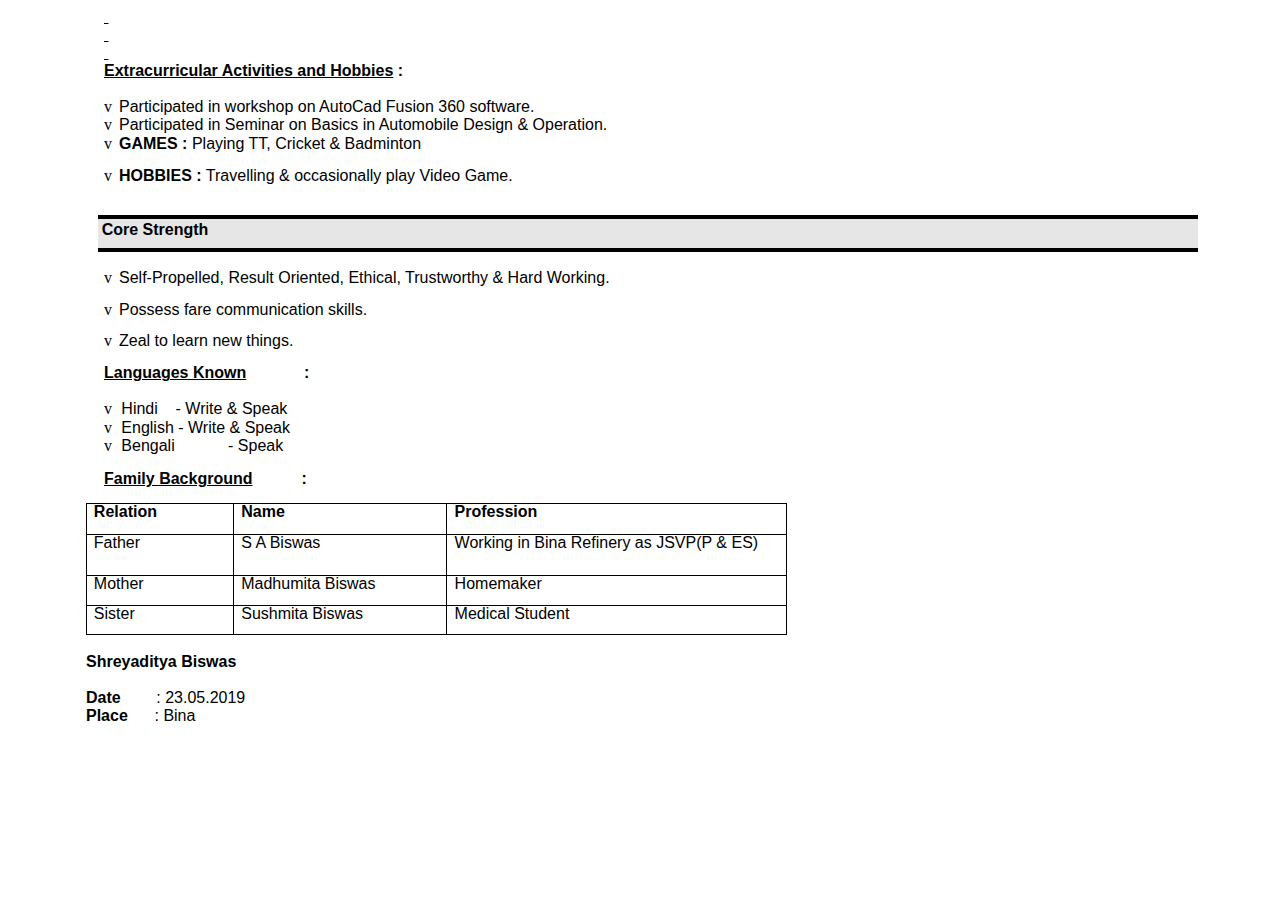
<file: resumepg2.htm>
<html>

<head>
<meta http-equiv=Content-Type content="text/html; charset=windows-1252">
<meta name=Generator content="Microsoft Word 15 (filtered)">
<style>
<!--
 /* Font Definitions */
 @font-face
	{font-family:Wingdings;
	panose-1:5 0 0 0 0 0 0 0 0 0;}
@font-face
	{font-family:SimSun;
	panose-1:2 1 6 0 3 1 1 1 1 1;}
@font-face
	{font-family:"Cambria Math";
	panose-1:2 4 5 3 5 4 6 3 2 4;}
@font-face
	{font-family:Calibri;
	panose-1:2 15 5 2 2 2 4 3 2 4;}
@font-face
	{font-family:"\@SimSun";
	panose-1:2 1 6 0 3 1 1 1 1 1;}
 /* Style Definitions */
 p.MsoNormal, li.MsoNormal, div.MsoNormal
	{margin:0cm;
	margin-bottom:.0001pt;
	font-size:10.0pt;
	font-family:"Times New Roman",serif;}
p.MsoListParagraph, li.MsoListParagraph, div.MsoListParagraph
	{margin-top:0cm;
	margin-right:0cm;
	margin-bottom:10.0pt;
	margin-left:36.0pt;
	line-height:115%;
	font-size:11.0pt;
	font-family:"Calibri",sans-serif;}
p.MsoListParagraphCxSpFirst, li.MsoListParagraphCxSpFirst, div.MsoListParagraphCxSpFirst
	{margin-top:0cm;
	margin-right:0cm;
	margin-bottom:0cm;
	margin-left:36.0pt;
	margin-bottom:.0001pt;
	line-height:115%;
	font-size:11.0pt;
	font-family:"Calibri",sans-serif;}
p.MsoListParagraphCxSpMiddle, li.MsoListParagraphCxSpMiddle, div.MsoListParagraphCxSpMiddle
	{margin-top:0cm;
	margin-right:0cm;
	margin-bottom:0cm;
	margin-left:36.0pt;
	margin-bottom:.0001pt;
	line-height:115%;
	font-size:11.0pt;
	font-family:"Calibri",sans-serif;}
p.MsoListParagraphCxSpLast, li.MsoListParagraphCxSpLast, div.MsoListParagraphCxSpLast
	{margin-top:0cm;
	margin-right:0cm;
	margin-bottom:10.0pt;
	margin-left:36.0pt;
	line-height:115%;
	font-size:11.0pt;
	font-family:"Calibri",sans-serif;}
.MsoChpDefault
	{font-family:"Calibri",sans-serif;}
.MsoPapDefault
	{margin-bottom:8.0pt;
	line-height:107%;}
@page WordSection1
	{size:595.3pt 841.9pt;
	margin:0cm 0cm 0cm 0cm;
	border:double windowtext 1.5pt;
	padding:24.0pt 24.0pt 24.0pt 24.0pt;}
div.WordSection1
	{page:WordSection1;}
 /* List Definitions */
 ol
	{margin-bottom:0cm;}
ul
	{margin-bottom:0cm;}
-->
</style>

</head>

<body lang=EN-IN>

<div class=WordSection1>

<p class=MsoNormal style='margin-left:72.0pt;text-align:justify'><b><u><span
lang=EN-US style='font-size:12.0pt;font-family:"Arial",sans-serif'><span
 style='text-decoration:none'>&nbsp;</span></span></u></b></p>

<p class=MsoNormal style='margin-left:72.0pt;text-align:justify'><b><u><span
lang=EN-US style='font-size:12.0pt;font-family:"Arial",sans-serif'><span
 style='text-decoration:none'>&nbsp;</span></span></u></b></p>

<p class=MsoNormal style='margin-left:72.0pt;text-align:justify'><b><u><span
lang=EN-US style='font-size:12.0pt;font-family:"Arial",sans-serif'><span
 style='text-decoration:none'>&nbsp;</span></span></u></b></p>

<p class=MsoNormal style='margin-left:72.0pt;text-align:justify'><b><u><span
lang=EN-US style='font-size:12.0pt;font-family:"Arial",sans-serif'>Extracurricular
Activities and Hobbies</span></u></b><b><span lang=EN-US style='font-size:12.0pt;
font-family:"Arial",sans-serif'> :</span></b></p>

<p class=MsoNormal style='margin-left:72.0pt;text-align:justify'><b><span
lang=EN-US style='font-size:12.0pt;font-family:"Arial",sans-serif'>&nbsp;</span></b></p>

<p class=MsoListParagraphCxSpFirst style='margin-left:99.0pt;text-align:justify;
text-indent:-27.0pt'><span style='font-size:12.0pt;line-height:115%;font-family:
Wingdings'>v<span style='font:7.0pt "Times New Roman"'>&nbsp;&nbsp; </span></span><span
style='font-size:12.0pt;line-height:115%;font-family:"Arial",sans-serif'>Participated
in workshop on AutoCad Fusion 360 software.</span></p>

<p class=MsoListParagraphCxSpMiddle style='margin-left:99.0pt;text-align:justify;
text-indent:-27.0pt'><span style='font-size:12.0pt;line-height:115%;font-family:
Wingdings'>v<span style='font:7.0pt "Times New Roman"'>&nbsp;&nbsp; </span></span><span
style='font-size:12.0pt;line-height:115%;font-family:"Arial",sans-serif'>Participated
in Seminar on Basics in Automobile Design &amp; Operation.</span></p>

<p class=MsoListParagraphCxSpMiddle style='margin-top:0cm;margin-right:42.45pt;
margin-bottom:10.0pt;margin-left:99.0pt;text-align:justify;text-indent:-27.0pt'><span
style='font-size:12.0pt;line-height:115%;font-family:Wingdings'>v<span
style='font:7.0pt "Times New Roman"'>&nbsp;&nbsp; </span></span><b><span
style='font-size:12.0pt;line-height:115%;font-family:"Arial",sans-serif'>GAMES
:</span></b><span style='font-size:12.0pt;line-height:115%;font-family:"Arial",sans-serif'>
Playing TT, Cricket &amp; Badminton</span></p>

<p class=MsoListParagraphCxSpLast style='margin-top:0cm;margin-right:42.45pt;
margin-bottom:10.0pt;margin-left:99.0pt;text-align:justify;text-indent:-27.0pt'><span
style='font-size:12.0pt;line-height:115%;font-family:Wingdings'>v<span
style='font:7.0pt "Times New Roman"'>&nbsp;&nbsp; </span></span><b><span
style='font-size:12.0pt;line-height:115%;font-family:"Arial",sans-serif'>HOBBIES
:</span></b><span style='font-size:12.0pt;line-height:115%;font-family:"Arial",sans-serif'>
Travelling &amp; occasionally play Video Game. �</span></p>

<p class=MsoNormal><span lang=EN-US style='font-size:11.0pt'>� </span></p>

<div style='border-top:solid windowtext 3.0pt;border-left:none;border-bottom:
solid windowtext 3.0pt;border-right:none;padding:1.0pt 0cm 5.0pt 0cm;
background:#E6E6E6;margin-left:67.5pt;margin-right:55.3pt'>

<p class=MsoNormal style='margin-bottom:2.0pt;background:#E6E6E6;border:none;
padding:0cm'><b><span lang=EN-US style='font-size:11.0pt'>�</span></b><b><span
style='font-size:12.0pt;font-family:"Arial",sans-serif'>Core Strength</span></b></p>

</div>

<p class=MsoNormal style='margin-left:99.0pt;text-indent:-27.0pt'><span
lang=EN-US style='font-size:11.0pt'>&nbsp;</span></p>

<p class=MsoListParagraphCxSpFirst style='margin-top:0cm;margin-right:55.3pt;
margin-bottom:10.0pt;margin-left:99.0pt;text-align:justify;text-indent:-27.0pt'><span
style='font-size:12.0pt;line-height:115%;font-family:Wingdings'>v<span
style='font:7.0pt "Times New Roman"'>&nbsp;&nbsp; </span></span><span
style='font-size:12.0pt;line-height:115%;font-family:"Arial",sans-serif'>Self-Propelled,
Result Oriented, Ethical, Trustworthy &amp; Hard Working.</span></p>

<p class=MsoListParagraphCxSpMiddle style='margin-top:0cm;margin-right:55.3pt;
margin-bottom:10.0pt;margin-left:99.0pt;text-align:justify;text-indent:-27.0pt'><span
style='font-size:12.0pt;line-height:115%;font-family:Wingdings'>v<span
style='font:7.0pt "Times New Roman"'>&nbsp;&nbsp; </span></span><span
style='font-size:12.0pt;line-height:115%;font-family:"Arial",sans-serif'>Possess
fare communication skills. </span></p>

<p class=MsoListParagraphCxSpLast style='margin-top:0cm;margin-right:55.3pt;
margin-bottom:10.0pt;margin-left:99.0pt;text-align:justify;text-indent:-27.0pt'><span
style='font-size:12.0pt;line-height:115%;font-family:Wingdings'>v<span
style='font:7.0pt "Times New Roman"'>&nbsp;&nbsp; </span></span><span
style='font-size:12.0pt;line-height:115%;font-family:"Arial",sans-serif'>Zeal
to learn new things. </span></p>

<p class=MsoNormal style='margin-left:36.0pt;text-align:justify;text-indent:
36.0pt'><b><u><span lang=EN-US style='font-size:12.0pt;font-family:"Arial",sans-serif'>Languages
Known</span></u></b><b><span lang=EN-US style='font-size:12.0pt;font-family:
"Arial",sans-serif'> ����������� :</span></b></p>

<p class=MsoNormal style='text-align:justify'><span lang=EN-US
style='font-size:12.0pt;font-family:"Arial",sans-serif'>&nbsp;</span></p>

<p class=MsoListParagraphCxSpFirst style='margin-top:0cm;margin-right:0cm;
margin-bottom:0cm;margin-left:103.5pt;margin-bottom:.0001pt;text-align:justify;
text-indent:-31.5pt'><span style='font-size:12.0pt;line-height:115%;font-family:
Wingdings'>v<span style='font:7.0pt "Times New Roman"'>&nbsp;&nbsp;&nbsp; </span></span><span
style='font-size:12.0pt;line-height:115%;font-family:"Arial",sans-serif'>Hindi �� -
Write &amp; Speak</span></p>

<p class=MsoListParagraphCxSpMiddle style='margin-top:0cm;margin-right:0cm;
margin-bottom:0cm;margin-left:103.5pt;margin-bottom:.0001pt;text-align:justify;
text-indent:-31.5pt'><span style='font-size:12.0pt;line-height:115%;font-family:
Wingdings'>v<span style='font:7.0pt "Times New Roman"'>&nbsp;&nbsp;&nbsp; </span></span><span
style='font-size:12.0pt;line-height:115%;font-family:"Arial",sans-serif'>English -
Write &amp; Speak</span></p>

<p class=MsoListParagraphCxSpLast style='margin-top:0cm;margin-right:0cm;
margin-bottom:0cm;margin-left:103.5pt;margin-bottom:.0001pt;text-align:justify;
text-indent:-31.5pt'><span style='font-size:12.0pt;line-height:115%;font-family:
Wingdings'>v<span style='font:7.0pt "Times New Roman"'>&nbsp;&nbsp;&nbsp; </span></span><span
style='font-size:12.0pt;line-height:115%;font-family:"Arial",sans-serif'>Bengali�
��������� - Speak</span></p>

<p class=MsoNormal style='margin-top:0cm;margin-right:46.3pt;margin-bottom:
0cm;margin-left:72.0pt;margin-bottom:.0001pt;text-align:justify;line-height:
99%;text-autospace:none'><b><span lang=EN-US style='font-size:12.0pt;
line-height:99%;font-family:"Arial",sans-serif'>&nbsp;</span></b></p>

<p class=MsoNormal style='margin-left:72.0pt;text-align:justify;line-height:
99%;text-autospace:none'><b><u><span lang=EN-US style='font-size:12.0pt;
line-height:99%;font-family:"Arial",sans-serif'>Family Background</span></u></b><b><span
lang=EN-US style='font-size:12.0pt;line-height:99%;font-family:"Arial",sans-serif'>���������� :</span></b></p>

<p class=MsoNormal style='margin-left:72.0pt;text-align:justify;line-height:
99%;text-autospace:none'><span lang=EN-US style='font-size:12.0pt;line-height:
99%;font-family:"Arial",sans-serif'>&nbsp;</span></p>

<table class=MsoTableGrid border=1 cellspacing=0 cellpadding=0
 style='margin-left:58.25pt;border-collapse:collapse;border:none'>
 <tr style='height:23.35pt'>
  <td width=132 valign=top style='width:99.0pt;border:solid windowtext 1.0pt;
  padding:0cm 5.4pt 0cm 5.4pt;height:23.35pt'>
  <p class=MsoNormal style='line-height:99%;punctuation-wrap:simple;text-autospace:
  none'><b><span lang=EN-US style='font-size:12.0pt;line-height:99%;font-family:
  "Arial",sans-serif'>Relation</span></b></p>
  </td>
  <td width=198 valign=top style='width:148.5pt;border:solid windowtext 1.0pt;
  border-left:none;padding:0cm 5.4pt 0cm 5.4pt;height:23.35pt'>
  <p class=MsoNormal style='text-align:justify;line-height:99%;punctuation-wrap:
  simple;text-autospace:none'><b><span lang=EN-US style='font-size:12.0pt;
  line-height:99%;font-family:"Arial",sans-serif'>Name</span></b></p>
  </td>
  <td width=324 valign=top style='width:243.0pt;border:solid windowtext 1.0pt;
  border-left:none;padding:0cm 5.4pt 0cm 5.4pt;height:23.35pt'>
  <p class=MsoNormal style='text-align:justify;line-height:99%;punctuation-wrap:
  simple;text-autospace:none'><b><span lang=EN-US style='font-size:12.0pt;
  line-height:99%;font-family:"Arial",sans-serif'>Profession</span></b></p>
  </td>
 </tr>
 <tr style='height:31.0pt'>
  <td width=132 valign=top style='width:99.0pt;border:solid windowtext 1.0pt;
  border-top:none;padding:0cm 5.4pt 0cm 5.4pt;height:31.0pt'>
  <p class=MsoNormal style='line-height:99%;punctuation-wrap:simple;text-autospace:
  none'><span lang=EN-US style='font-size:12.0pt;line-height:99%;font-family:
  "Arial",sans-serif'>Father</span></p>
  </td>
  <td width=198 valign=top style='width:148.5pt;border-top:none;border-left:
  none;border-bottom:solid windowtext 1.0pt;border-right:solid windowtext 1.0pt;
  padding:0cm 5.4pt 0cm 5.4pt;height:31.0pt'>
  <p class=MsoNormal style='text-align:justify;line-height:99%;punctuation-wrap:
  simple;text-autospace:none'><span lang=EN-US style='font-size:12.0pt;
  line-height:99%;font-family:"Arial",sans-serif'>S A Biswas</span></p>
  </td>
  <td width=324 valign=top style='width:243.0pt;border-top:none;border-left:
  none;border-bottom:solid windowtext 1.0pt;border-right:solid windowtext 1.0pt;
  padding:0cm 5.4pt 0cm 5.4pt;height:31.0pt'>
  <p class=MsoNormal style='text-align:justify;line-height:99%;punctuation-wrap:
  simple;text-autospace:none'><span lang=EN-US style='font-size:12.0pt;
  line-height:99%;font-family:"Arial",sans-serif'>Working in Bina Refinery as
  JSVP(P &amp; ES)</span></p>
  </td>
 </tr>
 <tr style='height:22.0pt'>
  <td width=132 valign=top style='width:99.0pt;border:solid windowtext 1.0pt;
  border-top:none;padding:0cm 5.4pt 0cm 5.4pt;height:22.0pt'>
  <p class=MsoNormal style='line-height:99%;punctuation-wrap:simple;text-autospace:
  none'><span lang=EN-US style='font-size:12.0pt;line-height:99%;font-family:
  "Arial",sans-serif'>Mother</span></p>
  </td>
  <td width=198 valign=top style='width:148.5pt;border-top:none;border-left:
  none;border-bottom:solid windowtext 1.0pt;border-right:solid windowtext 1.0pt;
  padding:0cm 5.4pt 0cm 5.4pt;height:22.0pt'>
  <p class=MsoNormal style='text-align:justify;line-height:99%;punctuation-wrap:
  simple;text-autospace:none'><span lang=EN-US style='font-size:12.0pt;
  line-height:99%;font-family:"Arial",sans-serif'>Madhumita Biswas</span></p>
  </td>
  <td width=324 valign=top style='width:243.0pt;border-top:none;border-left:
  none;border-bottom:solid windowtext 1.0pt;border-right:solid windowtext 1.0pt;
  padding:0cm 5.4pt 0cm 5.4pt;height:22.0pt'>
  <p class=MsoNormal style='text-align:justify;line-height:99%;punctuation-wrap:
  simple;text-autospace:none'><span lang=EN-US style='font-size:12.0pt;
  line-height:99%;font-family:"Arial",sans-serif'>Homemaker</span></p>
  </td>
 </tr>
 <tr style='height:22.0pt'>
  <td width=132 valign=top style='width:99.0pt;border:solid windowtext 1.0pt;
  border-top:none;padding:0cm 5.4pt 0cm 5.4pt;height:22.0pt'>
  <p class=MsoNormal style='line-height:99%;punctuation-wrap:simple;text-autospace:
  none'><span lang=EN-US style='font-size:12.0pt;line-height:99%;font-family:
  "Arial",sans-serif'>Sister</span></p>
  </td>
  <td width=198 valign=top style='width:148.5pt;border-top:none;border-left:
  none;border-bottom:solid windowtext 1.0pt;border-right:solid windowtext 1.0pt;
  padding:0cm 5.4pt 0cm 5.4pt;height:22.0pt'>
  <p class=MsoNormal style='text-align:justify;line-height:99%;punctuation-wrap:
  simple;text-autospace:none'><span lang=EN-US style='font-size:12.0pt;
  line-height:99%;font-family:"Arial",sans-serif'>Sushmita Biswas</span></p>
  </td>
  <td width=324 valign=top style='width:243.0pt;border-top:none;border-left:
  none;border-bottom:solid windowtext 1.0pt;border-right:solid windowtext 1.0pt;
  padding:0cm 5.4pt 0cm 5.4pt;height:22.0pt'>
  <p class=MsoNormal style='text-align:justify;line-height:99%;punctuation-wrap:
  simple;text-autospace:none'><span lang=EN-US style='font-size:12.0pt;
  line-height:99%;font-family:"Arial",sans-serif'>Medical Student</span></p>
  </td>
 </tr>
</table>

<p class=MsoNormal style='text-align:justify'><span lang=EN-US
style='font-size:12.0pt;font-family:"Arial",sans-serif'>&nbsp;</span></p>

<p class=MsoNormal style='margin-left:58.5pt;text-align:justify'><b><span
lang=EN-US style='font-size:12.0pt;font-family:"Arial",sans-serif'>Shreyaditya
Biswas</span></b></p>

<p class=MsoNormal style='margin-left:58.5pt;text-align:justify'><span
lang=EN-US style='font-size:12.0pt;font-family:"Arial",sans-serif'>&nbsp;</span></p>

<p class=MsoNormal style='margin-left:58.5pt;text-align:justify'><b><span
lang=EN-US style='font-size:12.0pt;font-family:"Arial",sans-serif'>Date</span></b><span
lang=EN-US style='font-size:12.0pt;font-family:"Arial",sans-serif'>������� :
23.05.2019</span></p>

<p class=MsoNormal style='margin-left:58.5pt;text-align:justify'><b><span
lang=EN-US style='font-size:12.0pt;font-family:"Arial",sans-serif'>Place</span></b><span
lang=EN-US style='font-size:12.0pt;font-family:"Arial",sans-serif'>����� : Bina</span></p>

<p class=MsoNormal><span lang=EN-US>&nbsp;</span></p>

</div>

</body>

</html>
</file>
